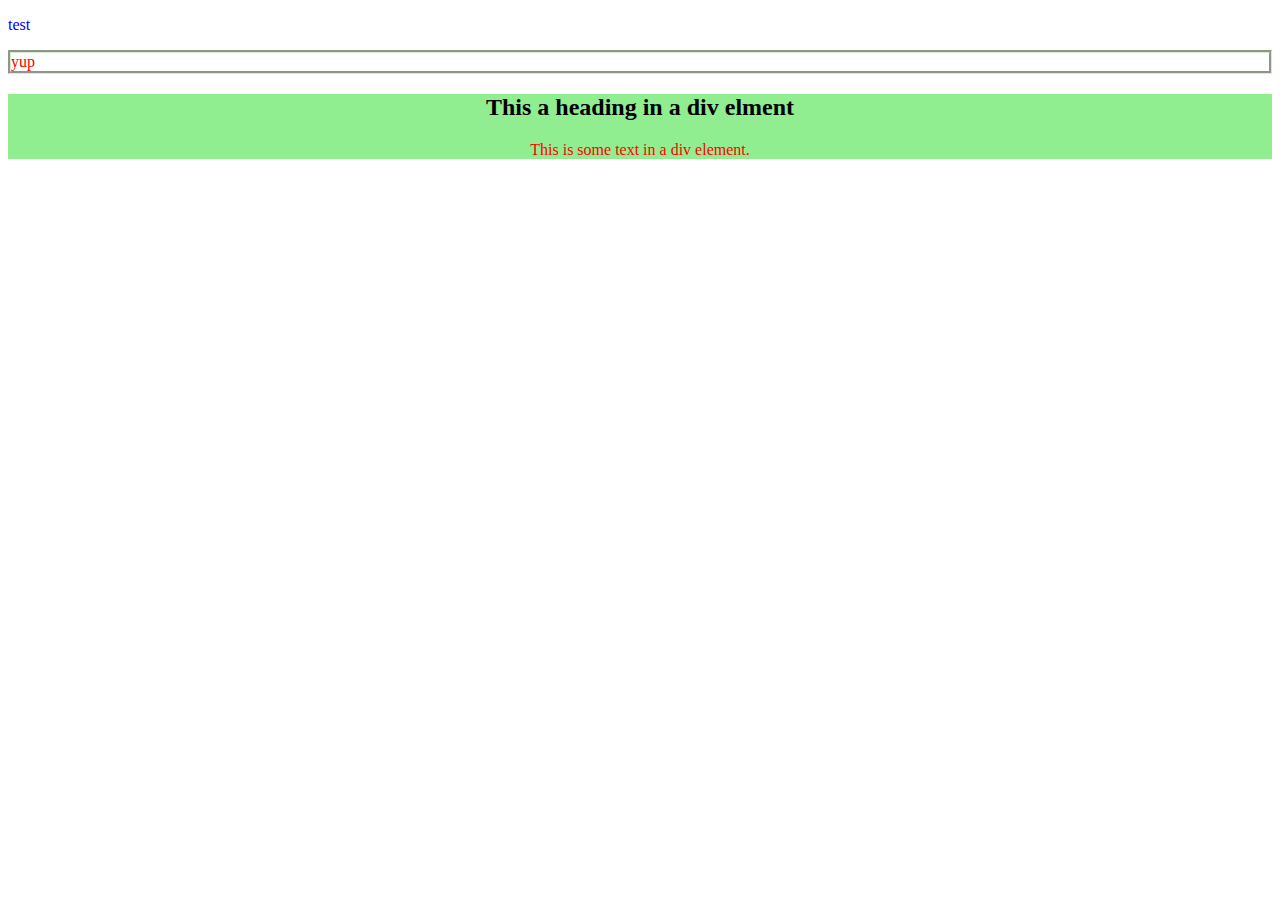
<file: index.html>
<!DOCTYPE html>
<html lang="en">
<head>
    <meta charset="UTF-8">
    <meta http-equiv="X-UA-Compatible" content="IE=edge">
    <meta name="viewport" content="width=device-width, initial-scale=1.0">
    <title>Document</title>

    <style>p {
        color: red;
    }
    </style>
</head>
<body>
    <p style="color:blue">test</p>

    <p style="border-style: groove; border-color:rgb(218, 235, 211)">yup</p>

    <div style="background-color: lightgreen; text-align:center;">
        <h2>This a heading in a div elment</h2>
        <p>This is some text in a div element.</p>
    </div>
</body>
</html>
</file>
